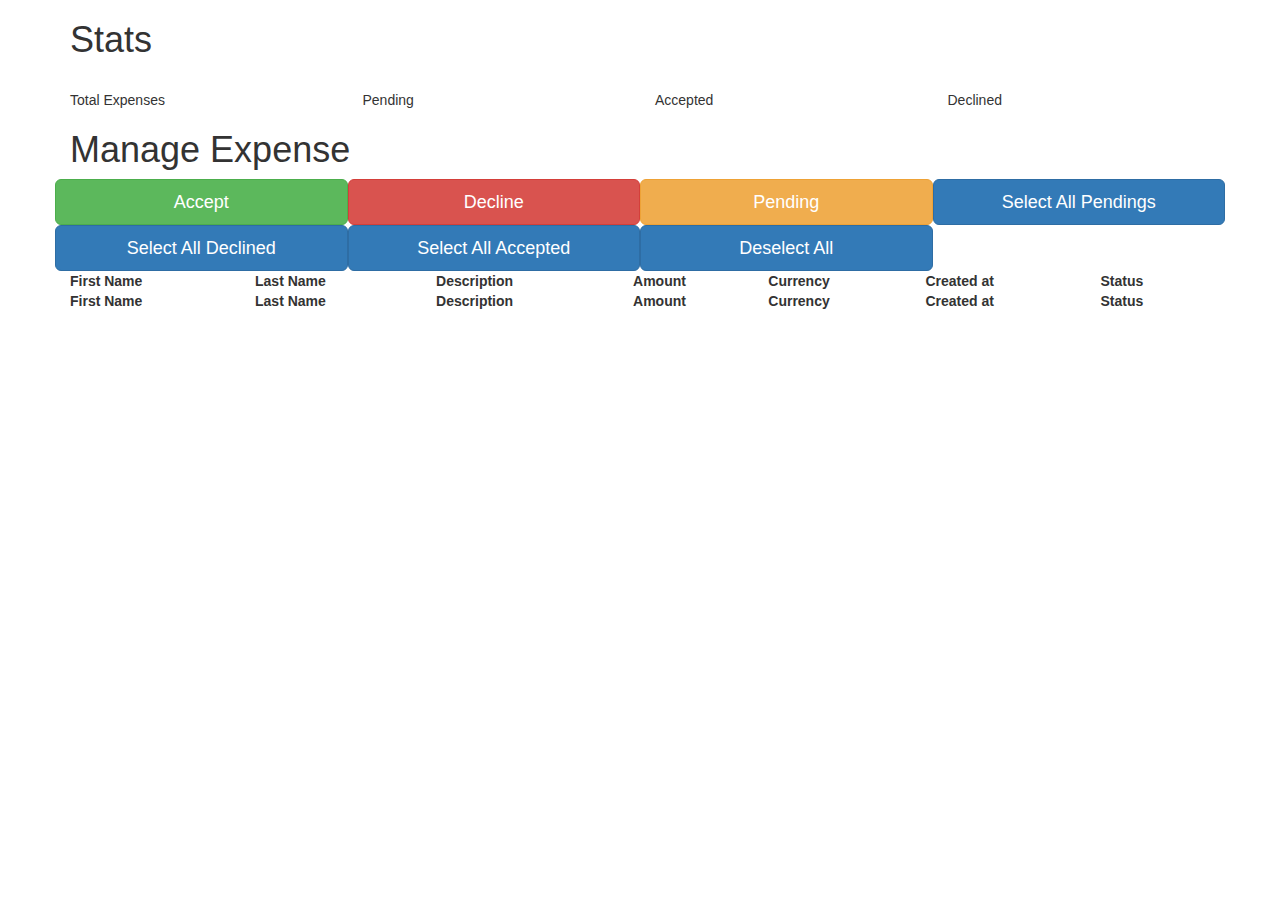
<file: Expense_management_portal/expense_management/html/home/index.html>
<!DOCTYPE html>
<html>
<head>
    <title>Manage Your Expense</title>
    <meta name="viewport" content="width=device-width">
    <link href="https://cdn.datatables.net/1.10.20/css/jquery.dataTables.min.css" rel="stylesheet">
    <link rel="stylesheet" href="https://maxcdn.bootstrapcdn.com/bootstrap/3.3.7/css/bootstrap.min.css" integrity="sha384-BVYiiSIFeK1dGmJRAkycuHAHRg32OmUcww7on3RYdg4Va+PmSTsz/K68vbdEjh4u" crossorigin="anonymous">
    <link href="https://cdn.datatables.net/rowreorder/1.2.6/css/rowReorder.dataTables.min.css" rel="stylesheet">
    <link href="https://cdn.datatables.net/responsive/2.2.3/css/responsive.dataTables.min.css" rel="stylesheet">
</head>
<body>
<div class="container">
    <h1>Stats</h1>
    <div class="row">
        <div class="col-md-3 col-sm-6 col-xs-6">
            <div class="stats expense">
                <b></b><br>
                <span>Total Expenses</span>
            </div>
        </div>

        <div class="col-md-3 col-sm-6 col-xs-6">
            <div class="stats pending">
                <b></b><br>
                <span>Pending </span> 
            </div>
        </div>
        <div class="col-md-3 col-sm-6 col-xs-6">
            <div class="stats accepted">
                <b></b><br>
                <span>Accepted</span> 
            </div>
        </div>
        <div class="col-md-3 col-sm-6 col-xs-6">
            <div class="stats declined">
                <b></b><br>
                <span>Declined</span> 
            </div>
        </div>
    </div>
    <h1>Manage Expense</h1>
    <div class="alert alert-success hidden alert-style" id="temp-msg-success">
        Expenses updated <strong>Successfully !</strong>
    </div>
    <div class="alert alert-info hidden alert-style" id="temp-msg-info">
        Please select some record !
    </div>
    <div class="alert alert-danger hidden alert-style" id="temp-msg-danger">
        <strong>Oh!</strong> Something went wrong, Please try after some time or Contact your administrator!
    </div>
    <div class="row">
	    <button type="button" class="btn btn-lg btn-success btn-cls col-md-3 col-sm-3 col-xs-3" id="accept">Accept</button>
        <button type="button" class="btn btn-lg btn-danger btn-cls col-md-3 col-sm-3 col-xs-3" id="decline">Decline</button>
        <button type="button" class="btn btn-lg btn-warning btn-cls col-md-3 col-sm-3 col-xs-3" id="pending">Pending</button>
        <button type="button" class="btn btn-lg btn-primary btn-cls col-md-3 col-sm-3 col-xs-3" id="sel-all-pendings">Select All Pendings</button>
        <button type="button" class="btn btn-lg btn-primary btn-cls col-md-3 col-sm-3 col-xs-3" id="sel-all-declined">Select All Declined</button>
        <button type="button" class="btn btn-lg btn-primary btn-cls col-md-3 col-sm-3 col-xs-3" id="sel-all-accepted">Select All Accepted</button>
        <button type="button" class="btn btn-lg btn-primary btn-cls col-md-3 col-sm-3 col-xs-3" id="desel-all">Deselect All</button>
    </div>
	<table id="example" class="display nowrap" style="width:100%">
        <thead>
            <tr>
                <th>First Name</th>
                <th>Last Name</th>
                <th>Description</th>
                <th>Amount</th>
                <th>Currency</th>
                <th>Created at</th>
                <th>Status</th>
            </tr>
        </thead>
        <tbody>
        </tbody>
        <tfoot>
            <tr>
            	<th>First Name</th>
                <th>Last Name</th>
                <th>Description</th>
                <th>Amount</th>
                <th>Currency</th>
                <th>Created at</th>
                <th>Status</th>
            </tr>
        </tfoot>
    </table>
</div>
<script src="https://code.jquery.com/jquery-3.3.1.js"></script>
<script src="https://cdn.datatables.net/1.10.20/js/jquery.dataTables.min.js"></script>
<script src="https://cdn.datatables.net/rowreorder/1.2.6/js/dataTables.rowReorder.min.js"></script>
<script src="https://cdn.datatables.net/responsive/2.2.3/js/dataTables.responsive.min.js"></script>
<script src="https://maxcdn.bootstrapcdn.com/bootstrap/3.3.7/js/bootstrap.min.js" integrity="sha384-Tc5IQib027qvyjSMfHjOMaLkfuWVxZxUPnCJA7l2mCWNIpG9mGCD8wGNIcPD7Txa" crossorigin="anonymous"></script>
<link rel="stylesheet" href="http://localhost/static/css/style.css">
<!--<script>
    var data = '{{data|safe}}';
</script>-->
<script type="text/javascript" src="http://localhost/static/js/script.js"></script>
</body>
</html>
</file>
